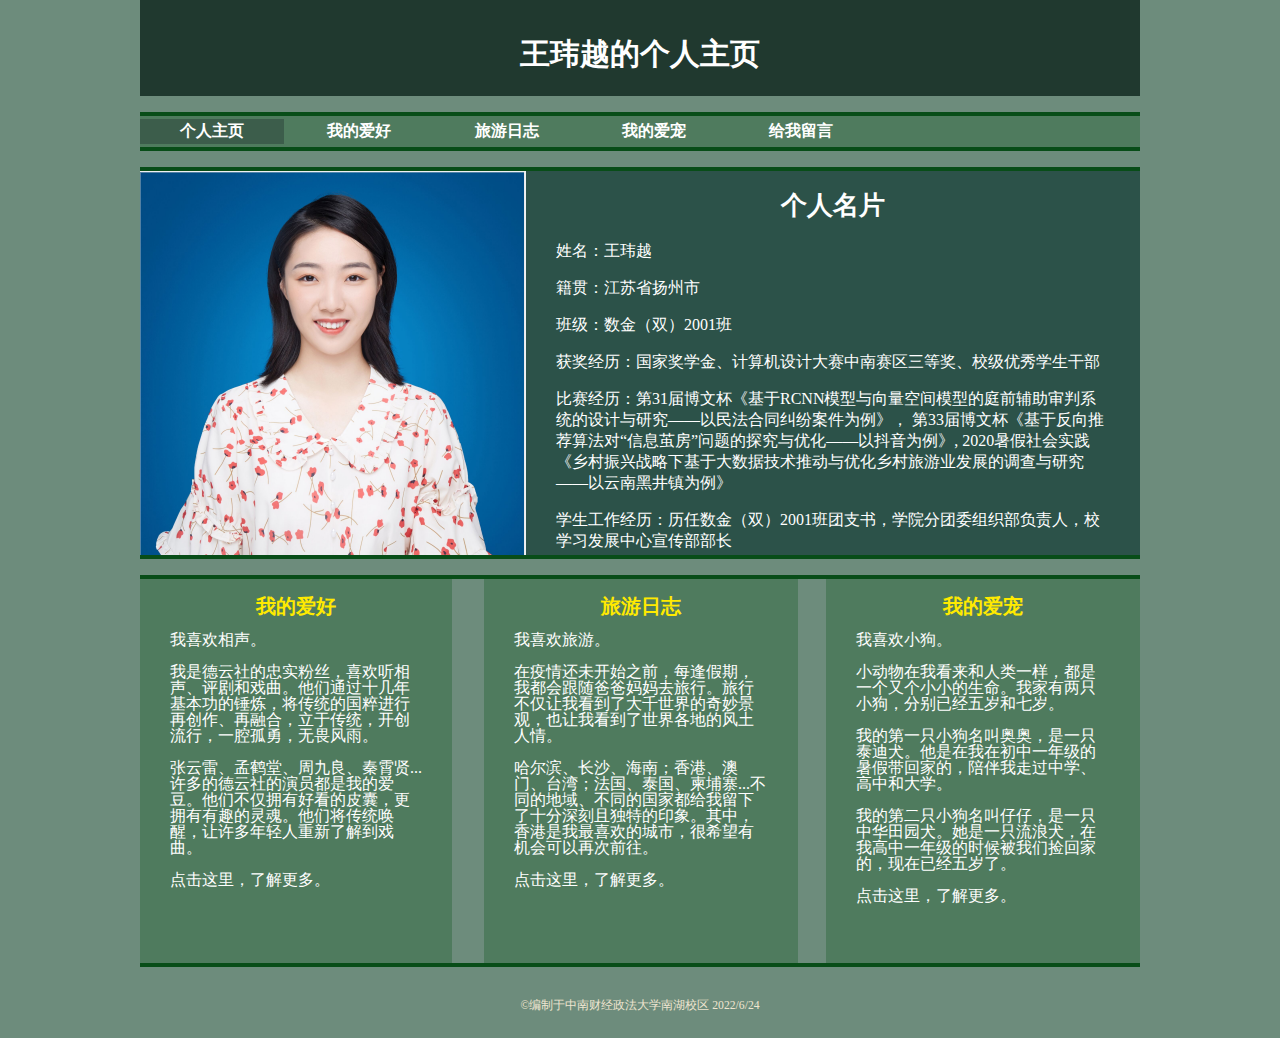
<file: index.html>
<!DOCTYPE html>
<html lang="en">
<head>
    <meta charset="UTF-8">
    <meta http-equiv="X-UA-Compatible" content="IE=edge">
    <meta name="viewport" content="width=device-width, initial-scale=1.0">
    <title>期末大作业</title>
    <link rel="stylesheet" type="text/css" href="index.css">
</head>
<body>
  <!-- 页眉区header -->
    <header id="header">
      <br>
      <center>王玮越的个人主页</center>
    </header>
  <!-- 页眉区header -->

    <br>

  <!-- 导航区nav -->
  <nav id="naver">
    <!-- 目录区 -->
    <!-- 考虑放跳转链接 -->
      <ul>
        <li class="selected"><a href="index.html">个人主页</a></li>
        <li><a href="hobby.html">我的爱好</a></li>
        <li><a href="traveling.html">旅游日志</a></li>
        <li><a href="pet.html">我的爱宠</a></li>
        <li><a href="content.html">给我留言</a></li>
      </ul>
  </nav>
  <!-- 导航区nav --> 

    <br>

  <!-- 内容区container-1，这部分有分两个区container-1-1和container-1-2 -->
  <div id="container-1">
      <div id="container-1-1">
        
        <img src="图片/证件照.png" alt="">
      </div>

      <div id="container-1-2">
        <h1>个人名片</h1>
        <p>姓名：王玮越</p>
        <p>籍贯：江苏省扬州市</p>
        <p>班级：数金（双）2001班</p>
        <p>获奖经历：国家奖学金、计算机设计大赛中南赛区三等奖、校级优秀学生干部</p>
        <p>比赛经历：第31届博文杯《基于RCNN模型与向量空间模型的庭前辅助审判系统的设计与研究——以民法合同纠纷案件为例》，
          第33届博文杯《基于反向推荐算法对“信息茧房”问题的探究与优化——以抖音为例》,
          2020暑假社会实践《乡村振兴战略下基于大数据技术推动与优化乡村旅游业发展的调查与研究——以云南黑井镇为例》</p>
        <p>学生工作经历：历任数金（双）2001班团支书，学院分团委组织部负责人，校学习发展中心宣传部部长</p>
      </div>
  </div>
  <!-- 内容区container-1，这部分有分两个区container-1-1和container-1-2 -->

    <br>

  <!-- 内容区container-2，这部分有分三个区container-2-1和container-2-2和container-2-3 -->  
  <div id="container-2">
      <div id="container-2-1">
        <h2>我的爱好</h2>
        <p>我喜欢相声。</p>
        <p>我是德云社的忠实粉丝，喜欢听相声、评剧和戏曲。他们通过十几年基本功的锤炼，将传统的国粹进行再创作、再融合，立于传统，开创流行，一腔孤勇，无畏风雨。</p>
        <p>张云雷、孟鹤堂、周九良、秦霄贤...许多的德云社的演员都是我的爱豆。他们不仅拥有好看的皮囊，更拥有有趣的灵魂。他们将传统唤醒，让许多年轻人重新了解到戏曲。</p>
        <a href="hobby.html">点击这里，了解更多。</a>
      </div>

      <div id="container-2-2">
        <h2>旅游日志</h2>
        <p>我喜欢旅游。</p>
        <p>在疫情还未开始之前，每逢假期，我都会跟随爸爸妈妈去旅行。旅行不仅让我看到了大千世界的奇妙景观，也让我看到了世界各地的风土人情。</p>
        <p>哈尔滨、长沙、海南；香港、澳门、台湾；法国、泰国、柬埔寨...不同的地域、不同的国家都给我留下了十分深刻且独特的印象。其中，香港是我最喜欢的城市，很希望有机会可以再次前往。</p>
        <a href="traveling.html">点击这里，了解更多。</a>
      </div>

      <div id="container-2-3">
        <h2>我的爱宠</h2>
        <p>我喜欢小狗。</p>
        <p>小动物在我看来和人类一样，都是一个又个小小的生命。我家有两只小狗，分别已经五岁和七岁。</p>
        <p>我的第一只小狗名叫奥奥，是一只泰迪犬。他是在我在初中一年级的暑假带回家的，陪伴我走过中学、高中和大学。</p>
        <p>我的第二只小狗名叫仔仔，是一只中华田园犬。她是一只流浪犬，在我高中一年级的时候被我们捡回家的，现在已经五岁了。</p>
        <a href="pet.html">点击这里，了解更多。</a>
      </div>
  </div>
  <!-- 内容区container-2，这部分有分三个区container-2-1和container-2-2和container-2-3 -->

    <br>
    
  <!-- 页脚区footer -->
  <footer>
      &copy;编制于中南财经政法大学南湖校区 2022/6/24
  </footer>
  <!-- 页脚区footer -->

</body>
</html>
</file>
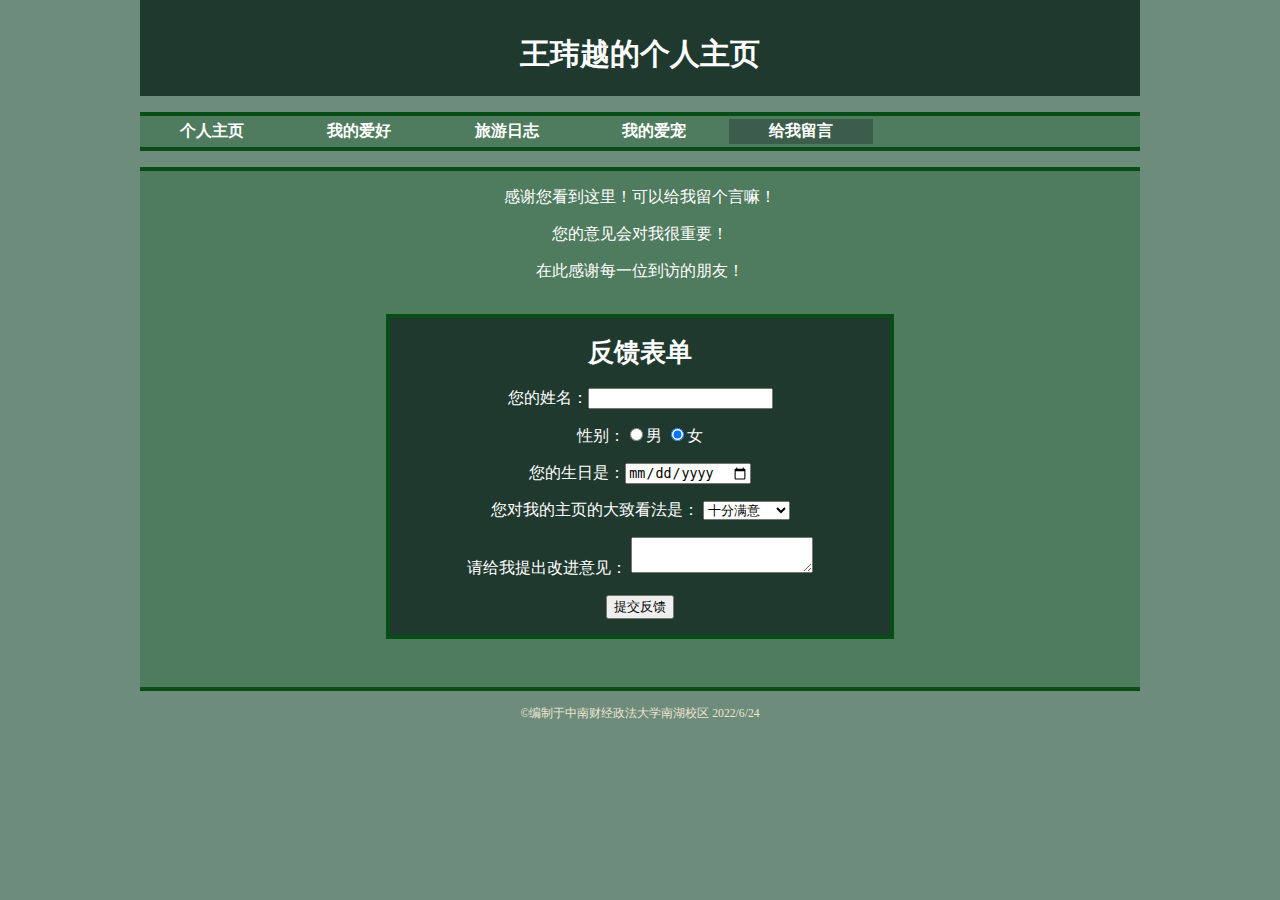
<file: content.html>
<!DOCTYPE html>
<html lang="en">
<head>
    <meta charset="UTF-8">
    <meta http-equiv="X-UA-Compatible" content="IE=edge">
    <meta name="viewport" content="width=device-width, initial-scale=1.0">
    <title>期末大作业</title>
    <link rel="stylesheet" type="text/css" href="content.css">
</head>
<body>
    <!-- 页眉区header -->
    <header id="header">
        <br>
        <center>王玮越的个人主页</center>
    </header>
    <!-- 页眉区header -->
  
      <br>
  
    <!-- 导航区nav -->
      <nav id="naver">
          <ul>
              <li><a href="index.html">个人主页</a></li>
              <li><a href="hobby.html">我的爱好</a></li>
              <li><a href="traveling.html">旅游日志</a></li>
              <li><a href="pet.html">我的爱宠</a></li>
              <li class="selected"><a href="content.html">给我留言</a></li>
          </ul>
      </nav>
    <!-- 导航区nav -->
      
      <br>

    <!-- 内容区container，这里主要包含表单 -->
      <div id="container">
          
          <p>感谢您看到这里！可以给我留个言嘛！</p>
          <p>您的意见会对我很重要！</p>
          <p>在此感谢每一位到访的朋友！</p>
          <br>
          <div id="containers">
        <h1>反馈表单</h1>
            <form action="http://starbuzzcoffee.com/processorder.php" method="post">
            
                <p>
                    您的姓名：<input type="text" name="name" value=""><br>
                </p>
                <p>
                    性别：<input type="radio" name="sex" value="男">男&nbsp;<input type="radio" name="sex" value="女" checked>女
                </p>
                <p>
                    您的生日是：<input type="date" name="date">
                </p>                
                <p>您对我的主页的大致看法是：
                    <select name="choive">
                        <option value="very satisfied">十分满意</option>
                        <option value="satisfied">满意</option>
                        <option value="not bad">一般</option>
                        <option value="unsatisfied">不满意</option>
                        <option value="very unsatisfied">十分不满意</option>
                    </select>
		        </p>
                <p>
                    请给我提出改进意见：
                    <textarea name="comments"></textarea>
                </p>
                <p>
                    <input type="submit" value="提交反馈">
                </p>
            </form>
        </div>

        <br><br><br>
        </div>
        <!-- 内容区container，这里主要包含表单 -->

        <!-- 页脚区footer -->
        <footer>
            &copy;编制于中南财经政法大学南湖校区 2022/6/24
        </footer>
        <!-- 页脚区footer -->
</body>
</html>
</file>
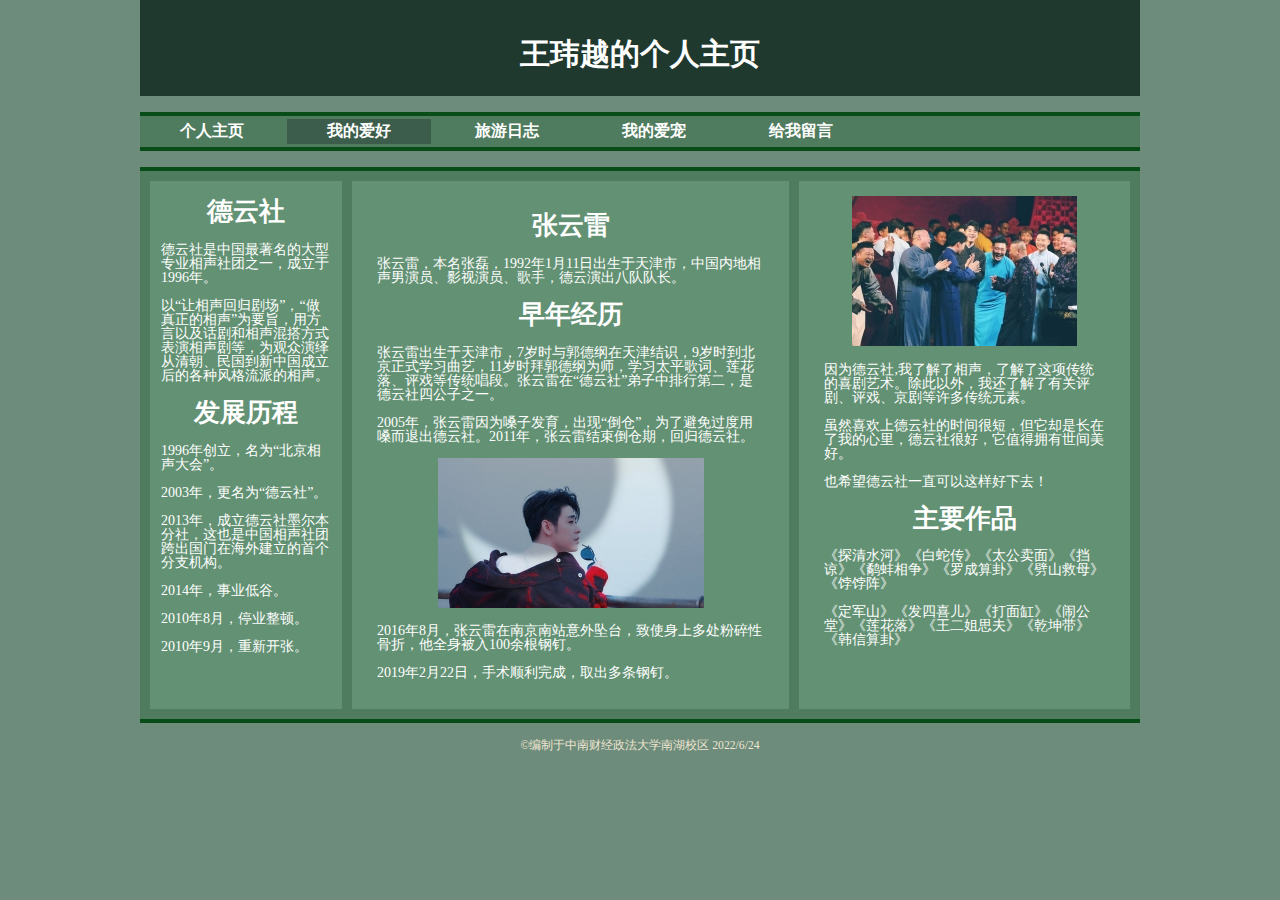
<file: hobby.html>
<!DOCTYPE html>
<html lang="en">
<head>
    <meta charset="UTF-8">
    <meta http-equiv="X-UA-Compatible" content="IE=edge">
    <meta name="viewport" content="width=device-width, initial-scale=1.0">
    <title>期末大作业</title>
    <link rel="stylesheet" type="text/css" href="hobby.css">
</head>
<body>
  <!-- 页眉区header -->
    <header id="header">
        <br>
        <center>王玮越的个人主页</center>
    </header>
  <!-- 页眉区header -->

      <br>
  
  <!-- 导航区nav -->
    <nav id="naver">
      <ul>
        <li><a href="index.html">个人主页</a></li>
        <li class="selected"><a href="hobby.html">我的爱好</a></li>
        <li><a href="traveling.html">旅游日志</a></li>
        <li><a href="pet.html">我的爱宠</a></li>
        <li><a href="content.html">给我留言</a></li>
      </ul>
    </nav>
  <!-- 导航区nav -->

      <br>

  <!-- 内容区container-1，这部分有分三个区deyun和zyl和sidebar -->
    <div id="container-1">
        <div id="tableContainer">
        <div id="tableRow">
            <div id="deyun">
                <h1>德云社</h1>
                    <p>德云社是中国最著名的大型专业相声社团之一，成立于1996年。</p> 
                    <p>以“让相声回归剧场”，“做真正的相声”为要旨，用方言以及话剧和相声混搭方式表演相声剧等，为观众演绎从清朝、民国到新中国成立后的各种风格流派的相声。</p>
                <h1>发展历程</h1>
                    <p>1996年创立，名为“北京相声大会”。</p>
                    <p>2003年，更名为“德云社”。</p>
                    <p>2013年，成立德云社墨尔本分社，这也是中国相声社团跨出国门在海外建立的首个分支机构。</p>
                    <p>2014年，事业低谷。</p>
                    <p>2010年8月，停业整顿。</p>
                    <p>2010年9月，重新开张。</p>
            </div>

            <div id="zyl">
              <h1>张云雷</h1>
              <p>
                张云雷，本名张磊，1992年1月11日出生于天津市，中国内地相声男演员、影视演员、歌手，德云演出八队队长。
              </p>
              <h1>早年经历</h1>
              <p>
                张云雷出生于天津市，7岁时与郭德纲在天津结识，9岁时到北京正式学习曲艺，11岁时拜郭德纲为师，学习太平歌词、莲花落、评戏等传统唱段。张云雷在“德云社”弟子中排行第二，是德云社四公子之一。
              </p> 
              <p>
                2005年，张云雷因为嗓子发育，出现“倒仓”，为了避免过度用嗓而退出德云社。2011年，张云雷结束倒仓期，回归德云社。
              </p> 

              <div class="zhong">
                <img src="图片/zyl.jpg" alt="">
              </div>

              <p>
                2016年8月，张云雷在南京南站意外坠台，致使身上多处粉碎性骨折，他全身被入100余根钢钉。
              </p>
              <p>
                2019年2月22日，手术顺利完成，取出多条钢钉。
              </p>
            </div>
        
            <div id="sidebar">
                <div class="zhong">
                <img src="图片/deyun.jpg" alt="">
                </div>      
              </p>
              <p>
                因为德云社,我了解了相声，了解了这项传统的喜剧艺术。除此以外，我还了解了有关评剧、评戏、京剧等许多传统元素。
              </p>
              <p>
                虽然喜欢上德云社的时间很短，但它却是长在了我的心里，德云社很好，它值得拥有世间美好。
              </p>
              <p>
                也希望德云社一直可以这样好下去！
              </p>
              <h1>主要作品</h1>
              <p>
                《探清水河》《白蛇传》《太公卖面》《挡谅》《鹬蚌相争》《罗成算卦》《劈山救母》《饽饽阵》
            </p>
            <p>
                《定军山》《发四喜儿》《打面缸》《闹公堂》《莲花落》《王二姐思夫》《乾坤带》《韩信算卦》
              </p>
            </div> <!-- sidebar -->

          </div> <!-- tableRow -->
          </div> <!-- tableContainer -->
    </div>
  <!-- 内容区container-1，这部分有分三个区deyun和zyl和sidebar -->

  <!-- 页脚区footer --> 
    <footer>
        &copy;编制于中南财经政法大学南湖校区 2022/6/24
    </footer>
  <!-- 页脚区footer -->

</body>
</html>
</file>
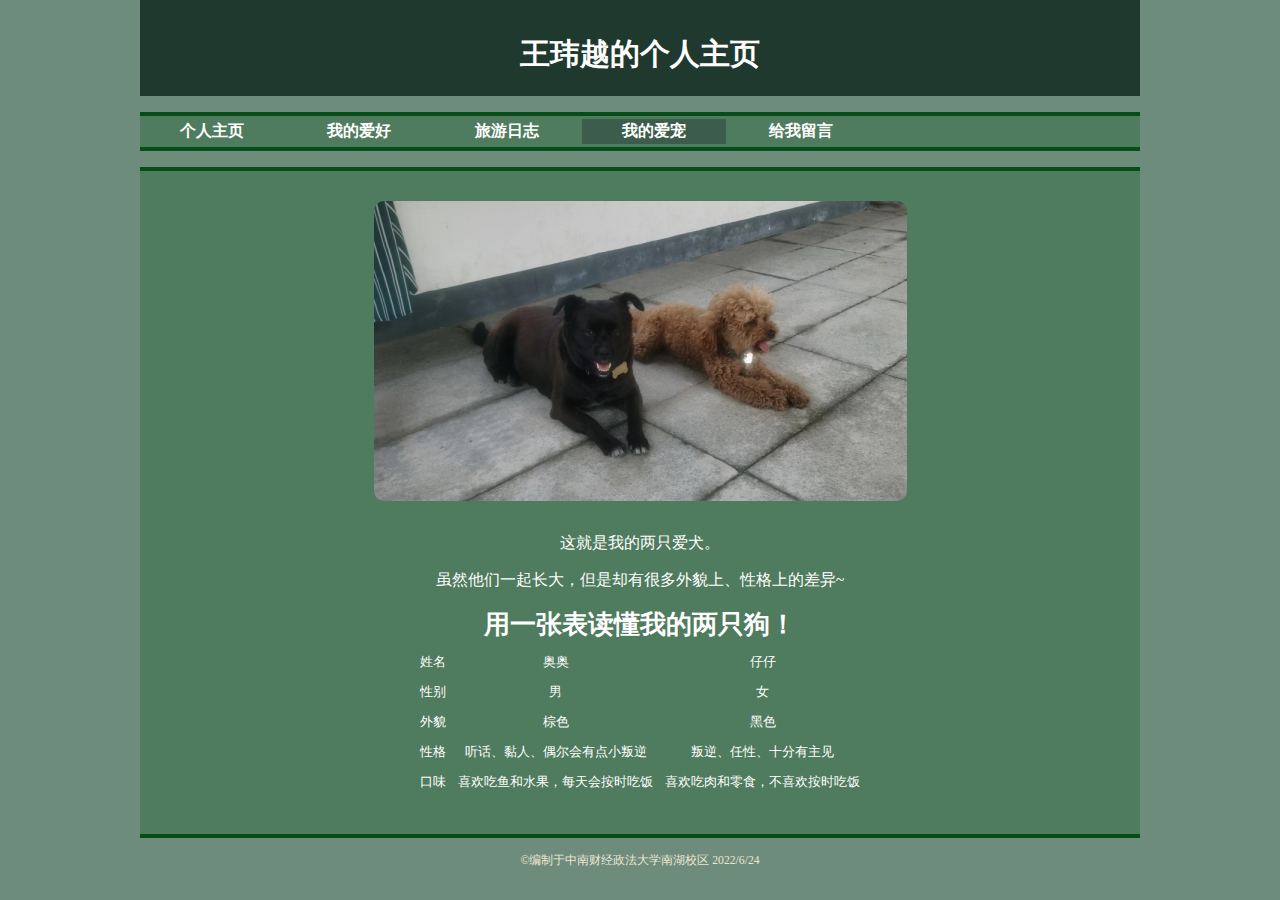
<file: pet.html>
<!DOCTYPE html>
<html lang="en">
<head>
    <meta charset="UTF-8">
    <meta http-equiv="X-UA-Compatible" content="IE=edge">
    <meta name="viewport" content="width=device-width, initial-scale=1.0">
    <title>期末大作业</title>
    <link rel="stylesheet" type="text/css" href="pet.css">
</head>
<body>
  <!-- 页眉区header -->
    <header id="header">
        <br>
        <center>王玮越的个人主页</center>
    </header>
  <!-- 页眉区header -->

      <br>

  <!-- 导航区nav -->
    <nav id="naver">
        <ul>
            <li><a href="index.html">个人主页</a></li>
            
            <li><a href="hobby.html">我的爱好</a></li>
            <li><a href="traveling.html">旅游日志</a></li>
            <li class="selected"><a href="pet.html">我的爱宠</a></li>
            <li><a href="content.html">给我留言</a></li>
        </ul>
    </nav>
  <!-- 导航区nav -->
    
    <br>

  <!-- 内容区container，这里有三段内容，图片、文字和表格 -->
    <div id="container">
        <div id="container1">
            <img class="box-img" src="图片/pet.jpg" alt="">
        </div>
    <br>
    
    <span class="zhong">
        <p>这就是我的两只爱犬。</p>
        <p>虽然他们一起长大，但是却有很多外貌上、性格上的差异~</p>
    </span>
      
    <table id="table">
        <caption id="title">
          用一张表读懂我的两只狗！
        </caption>
        <tr>
          <td>姓名</td>
          <td>奥奥</td>
          <td>仔仔</td>
        </tr>
        <tr>
          <td>性别</td>
          <td>男</td>
          <td>女</td>
        </tr>
        <tr>
          <td>外貌</td>
          <td>棕色</td>
          <td>黑色</td>
        </tr>
        <tr>
          <td>性格</td>
          <td>听话、黏人、偶尔会有点小叛逆</td>
          <td>叛逆、任性、十分有主见</td>
        </tr>
        <tr>
          <td>口味</td>
          <td>喜欢吃鱼和水果，每天会按时吃饭</td>
          <td>喜欢吃肉和零食，不喜欢按时吃饭</td>
        </tr>

    </table>

      <br>
      <br>

    </div>
    </div>
  <!-- 内容区container，这里有三段内容，图片、文字和表格 -->

  <!-- 页脚区footer -->
    <footer>
        &copy;编制于中南财经政法大学南湖校区 2022/6/24
    </footer>
  <!-- 页脚区footer -->

</body>

</html>
</file>
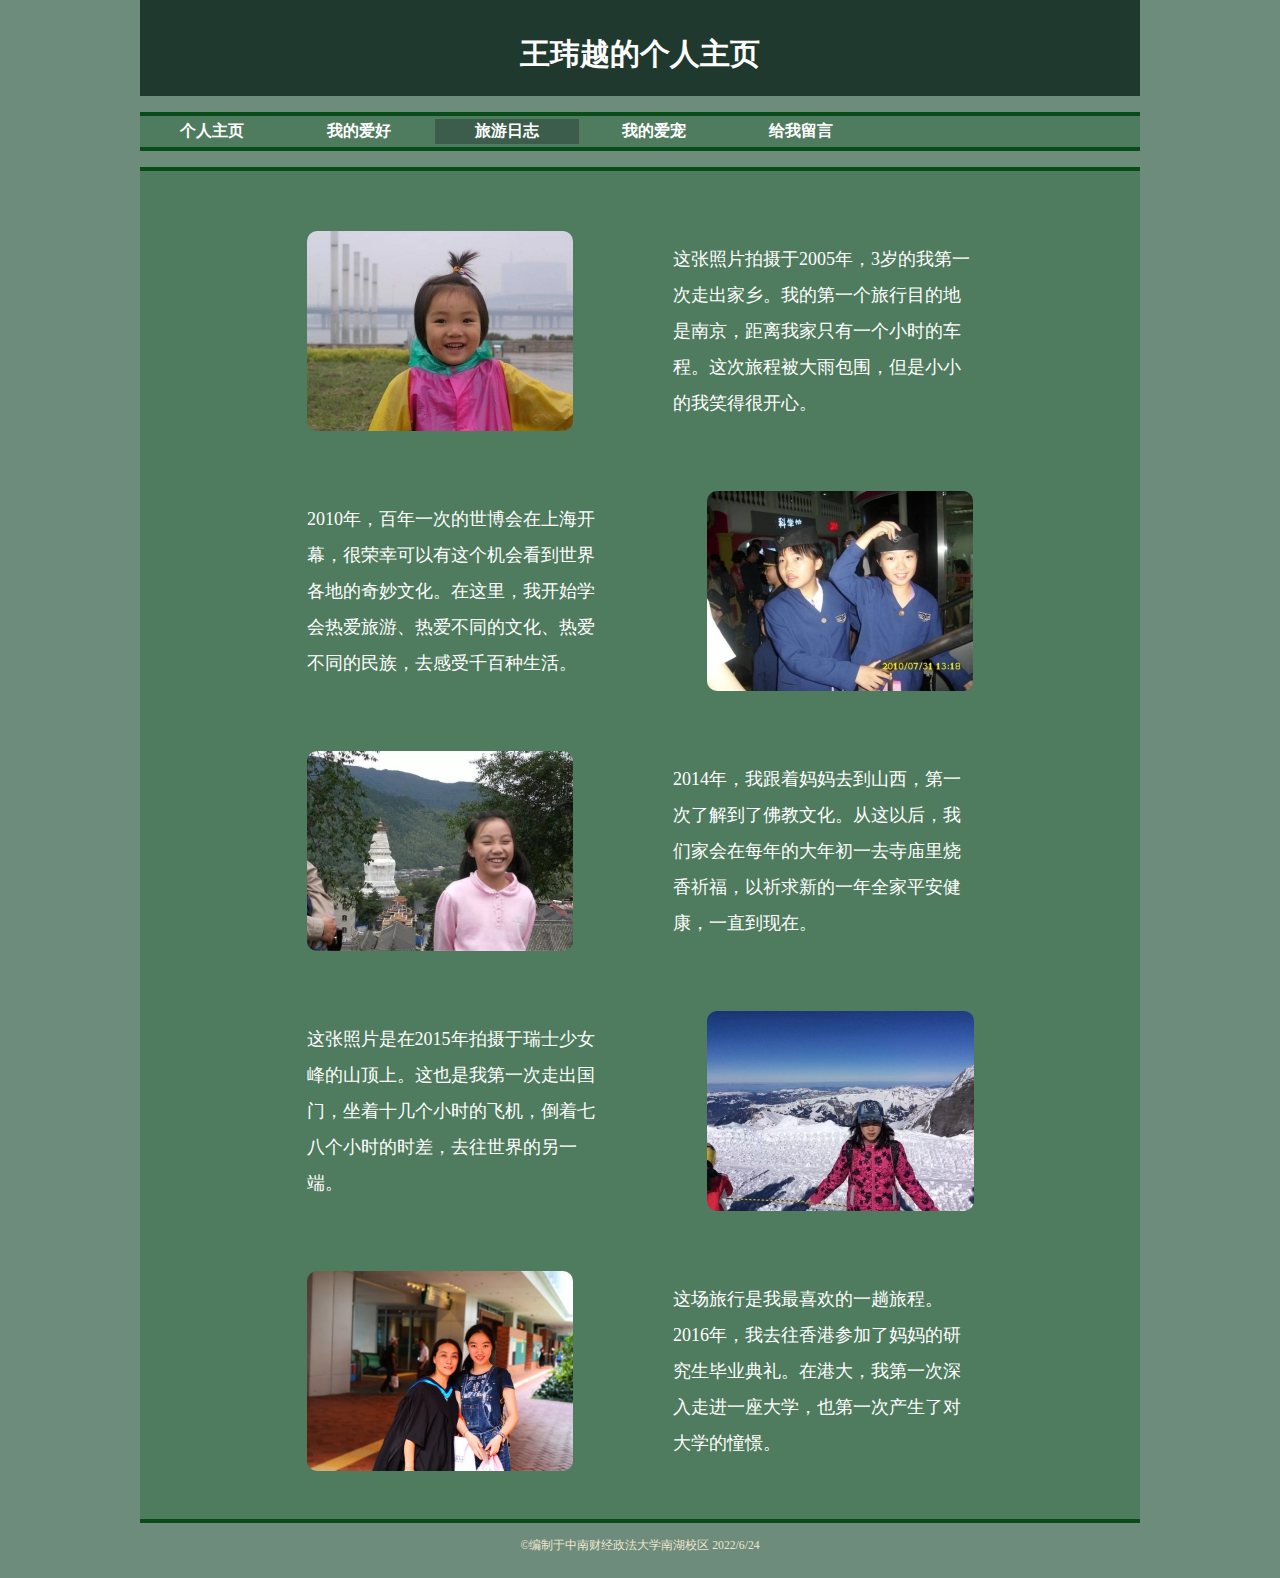
<file: traveling.html>
<!DOCTYPE html>
<html lang="en">
<head>
    <meta charset="UTF-8">
    <meta http-equiv="X-UA-Compatible" content="IE=edge">
    <meta name="viewport" content="width=device-width, initial-scale=1.0">
    <title>期末大作业</title>
    <link rel="stylesheet" type="text/css" href="traveling.css">
</head>
<body>
    <!-- 页眉区header -->
    <header id="header">
        <br>
        <center>王玮越的个人主页</center>
    </header>
    <!-- 页眉区header -->

    <br>

    <!-- 导航区nav -->
    <nav id="naver">
          <ul>
              <li><a href="index.html">个人主页</a></li>
              <li><a href="hobby.html">我的爱好</a></li>
              <li class="selected"><a href="traveling.html">旅游日志</a></li>
              <li><a href="pet.html">我的爱宠</a></li>
              <li><a href="content.html">给我留言</a></li>
          </ul>
    </nav>
    <!-- 导航区nav -->

    <br>

    <!-- 导航区nav -->
    <div id="container">
    <div class="all">
        <div class="box">
            <img class="box-img" src="图片/旅游-南京.jpg" alt="">
            <span class="box-text-right">这张照片拍摄于2005年，3岁的我第一次走出家乡。我的第一个旅行目的地是南京，距离我家只有一个小时的车程。这次旅程被大雨包围，但是小小的我笑得很开心。</span>
        </div>

        <div class="box">

            <span class="box-text-left">2010年，百年一次的世博会在上海开幕，很荣幸可以有这个机会看到世界各地的奇妙文化。在这里，我开始学会热爱旅游、热爱不同的文化、热爱不同的民族，去感受千百种生活。</span>
            <img class="box-img" src="图片/旅游-上海.jpg" alt="">
        </div>

        <div class="box">
            <img class="box-img" src="图片/旅游-山西.jpg" alt="">
            <span class="box-text-right">2014年，我跟着妈妈去到山西，第一次了解到了佛教文化。从这以后，我们家会在每年的大年初一去寺庙里烧香祈福，以祈求新的一年全家平安健康，一直到现在。</span>
        </div>
        <div class="box">
            <span class="box-text-left">这张照片是在2015年拍摄于瑞士少女峰的山顶上。这也是我第一次走出国门，坐着十几个小时的飞机，倒着七八个小时的时差，去往世界的另一端。</span>
            <img class="box-img" src="图片/旅行-瑞士.jpg" alt="">
        </div>
        <div class="box">
            <img class="box-img" src="图片/旅行-香港.png" alt="">
            <span class="box-text-right">这场旅行是我最喜欢的一趟旅程。2016年，我去往香港参加了妈妈的研究生毕业典礼。在港大，我第一次深入走进一座大学，也第一次产生了对大学的憧憬。</span>
        </div>

        <br><br><br>

    </div>
    </div>
    <!-- 内容区container，这里有五个一样的box -->

    <!-- 页脚区footer -->
    <footer>
        &copy;编制于中南财经政法大学南湖校区 2022/6/24
    </footer>
    <!-- 页脚区footer -->

</body>
</html>
</file>
<file: index.css>
body { 
    background-image: url(图片/background.jpg) ;
    font-family:      Georgia, "Times New Roman", Times, serif;
    font-size:        small;
    margin:           0px;
  }
  

#header {
    font: bold 30px "楷体";
    color: white;
    width: 1000px;
    height: 96px;
    margin: 0 auto;
    position: relative;
    background-color: #20392f;
}

#naver {
    width: 1000px;
    margin: 0 auto;
    border-top: 4px solid #084d18;
    border-bottom: 4px solid #084d18;
    background-color: #4f7b5e;
}

nav ul {
    margin: 0px;
    list-style-type: none;
    padding: 5px 0px 5px 0px;
}
nav ul li {
    display: inline;
    padding: 5px 10px 5px 10px;
}
nav ul li a:link, nav ul li a:visited {
    color: #ffffff;
    border-bottom: none;
    font-weight: bold;

}
nav ul li.selected {
    background-color: #3c5d4b;
}

#container-1{
    font: 12px/1 "\u5b8b\u4f53", Tahoma, Geneva, sans-serif;
    color: #333;
    width: 1000px;
    height: 384px;
    margin: 0 auto;
    border-top: 4px solid #084d18;
    border-bottom: 4px solid #084d18;
}

#container-1-1{
    width: 386px;
    height: 384px;
    float: left;
    background-color: rgb(255, 255, 255);
    margin: 0px;
}
  
#container-1-2{
    font: bold 10px "楷体";
    color: white;
    text-align: left;
    
    width: 614px;
    height: 384px;
    float: left;
    background-color: rgb(44, 82, 73); 
    
}

#container-2{
    font: 12px/1 "\u5b8b\u4f53", Tahoma, Geneva, sans-serif;
    color: #333;
    width: 1000px;
    height: 384px;
    margin: 0 auto;
    border-top: 4px solid #084d18;
    border-bottom: 4px solid #084d18;
}

#container-2-1{
    width: 312px;
    height: 384px;
    float: left;
    background-color: #4f7b5e;
}

#container-2-2{
    width: 314px;
    height: 384px;
    float: left;
    background-color: #4f7b5e;
    margin-left: 32px;
}

#container-2-3{
    width: 314px;
    height: 384px;
    float: right;
    background-color: #4f7b5e;
}
  
  footer {
    color:            #efe5d0;
    text-align:       center;
    padding:          15px;
    margin: 0px 10px 10px 10px;
    font-size:        90%;
  }
  
  p {
    padding-left: 30px;
    font-size: 16px;
    font-weight: 100;
    padding-right: 30px;
    color: white;
    font-family: '楷体';
  }

  h1 {
    font-size: 26px;
    font-family: '楷体';
    font-weight: bold;
    color: #ffffff;
    text-align: center;
  }
  
  h2 { 
    font-size: 20px;
    font-family: '楷体';
    font-size: bold;
    color: #ffea00;
    text-align: center;
  }
  
  .slogan { color: #954b4b; }
  
  .beanheading {
    text-align:       center;
    line-height:      1.8em;
  }
  
  a:link {
    font-size: 16px;
    font-family: '楷体';
    padding-left: 30px;
    padding-right: 30px;
    color:            #ffffff;
    text-decoration:  none;
  }
  
  a:visited {
    font-size: 16px;
    font-family: '楷体';
    padding-left: 30px;
    padding-right: 30px;
    color:            #ffea00;
    text-decoration:  none;

  }
</file>
<file: content.css>
body { 
    background-image: url(图片/background.jpg) ;
    font-family:      Georgia, "Times New Roman", Times, serif;
    font-size:        small;
    margin:           0px;
  }
  

#header {
    font: bold 30px "楷体";
    color: white;
    width: 1000px;
    height: 96px;
    margin: 0 auto;
    position: relative;
    background-color: #20392f;
}

#naver {
    width: 1000px;
    margin: 0 auto;
    border-top: 4px solid #084d18;
    border-bottom: 4px solid #084d18;
    background-color: #4f7b5e;
}

nav ul {
    margin: 0px;
    list-style-type: none;
    padding: 5px 0px 5px 0px;
}
nav ul li {
    display: inline;
    padding: 5px 10px 5px 10px;
}
nav ul li a:link, nav ul li a:visited {
    color: #ffffff;
    border-bottom: none;
    font-weight: bold;

}
nav ul li.selected {
    background-color: #3c5d4b;
}

#container {
    width: 1000px;
    margin: 0 auto;
    background-color: #4f7b5e;
    border-top: 4px solid #084d18;
    border-bottom: 4px solid #084d18;
    text-align: center;
}

#containers {
    width: 500px;
    margin: 0 auto;
    background-color: #20392f;
    border-top: 4px solid #084d18;
    border-bottom: 4px solid #084d18;
    border-left: 4px solid #084d18;
    border-right: 4px solid #084d18;
    text-align: center;
}

h1 {
    font-size: 26px;
    font-family: '楷体';
    font-weight: bold;
    color: #ffffff;
    text-align: center;
  }

p {
    padding-left: 30px;
    font-size: 16px;
    font-weight: 100;
    padding-right: 30px;
    color: white;
    font-family: '楷体';
  }

a:link {
    font-size: 16px;
    font-family: '楷体';
    padding-left: 30px;
    padding-right: 30px;
    color:            #ffffff;
    text-decoration:  none;
  }
  a:visited {
    font-size: 16px;
    font-family: '楷体';
    padding-left: 30px;
    padding-right: 30px;
    color:            #ffea00;
    text-decoration:  none;
  }

  footer {
    color:            #efe5d0;
    text-align:       center;
    padding:          15px;
    margin: 0px 10px 10px 10px;
    font-size:        90%;
  }
</file>
<file: hobby.css>
body { 
    background-image: url(图片/background.jpg) ;
    font-family:      Georgia, "Times New Roman", Times, serif;
    font-size:        small;
    margin:           0px;
  }
  

#header {
    font: bold 30px "楷体";
    color: white;
    width: 1000px;
    height: 96px;
    margin: 0 auto;
    position: relative;
    background-color: #20392f;
}

#naver {
    width: 1000px;
    margin: 0 auto;
    border-top: 4px solid #084d18;
    border-bottom: 4px solid #084d18;
    background-color: #4f7b5e;
}

nav ul {
    margin: 0px;
    list-style-type: none;
    padding: 5px 0px 5px 0px;
}
nav ul li {
    display: inline;
    padding: 5px 10px 5px 10px;
}
nav ul li a:link, nav ul li a:visited {
    color: #ffffff;
    border-bottom: none;
    font-weight: bold;

}
nav ul li.selected {
    background-color: #3c5d4b;
}
footer {
    color:            #efe5d0;
    text-align:       center;
    padding:          15px;
    margin: 0px 10px 10px 10px;
    font-size:        90%;
  }
  
  p {
    padding-left: 10px;
    font-size: 14px;
    font-weight: 100;
    padding-right: 10px;
    color: white;
    font-family: '楷体';
  }

  h1 {
    font-size: 26px;
    font-family: '楷体';
    font-weight: bold;
    color: #ffffff;
    text-align: center;
  }
  
  h2 { 
    font-size: 20px;
    font-family: '楷体';
    font-size: bold;
    color: #ffea00;
    text-align: center;
  }

a:link {
    font-size: 16px;
    font-family: '楷体';
    padding-left: 30px;
    padding-right: 30px;
    color:            #ffffff;
    text-decoration:  none;
  }
  a:visited {
    font-size: 16px;
    font-family: '楷体';
    padding-left: 30px;
    padding-right: 30px;
    color:            #ffea00;
    text-decoration:  none;
  }

#container-1{
    font: 12px/1 "\u5b8b\u4f53", Tahoma, Geneva, sans-serif;
    color: #333;
    width: 1000px;
    height: auto;
    margin: 0 auto;
    border-top: 4px solid #084d18;
    border-bottom: 4px solid #084d18;
    background-color: #4f7b5e;
}

#tableContainer {
	display: table;
	border-spacing: 10px;
}

#tableRow {
	display: table-row;
}

#deyun {
    display: table-cell;
    background-color: #639173;
    width: 20%;
    padding: 1px;
    vertical-align: top;
}

#zyl {
  display: table-cell;
  background:       #639173;
  font-size:        105%;
  padding:          15px;
  vertical-align: top;
}

#sidebar {
  display: table-cell;
  background:       #639173;
  font-size:        105%;
  padding:          15px;
  vertical-align: top;
}
  

.zhong{
    text-align: center;
}

footer {
    color:            #efe5d0;
    text-align:       center;
    padding:          15px;
    margin: 0px 10px 10px 10px;
    font-size:        90%;
  }
</file>
<file: pet.css>
body { 
    background-image: url(图片/background.jpg) ;
    font-family:      Georgia, "Times New Roman", Times, serif;
    font-size:        small;
    margin:           0px;
  }
  

#header {
    font: bold 30px "楷体";
    color: white;
    width: 1000px;
    height: 96px;
    margin: 0 auto;
    position: relative;
    background-color: #20392f;
}

#naver {
    width: 1000px;
    margin: 0 auto;
    border-top: 4px solid #084d18;
    border-bottom: 4px solid #084d18;
    background-color: #4f7b5e;
}

#container {
    width: 1000px;
    margin: 0 auto;
    background-color: #4f7b5e;
    border-top: 4px solid #084d18;
    border-bottom: 4px solid #084d18;
}

#container1{
    display: flex;
    justify-content: center;
    padding-top: 30px;
}


nav ul {
    margin: 0px;
    list-style-type: none;
    padding: 5px 0px 5px 0px;
}
nav ul li {
    display: inline;
    padding: 5px 10px 5px 10px;
}
nav ul li a:link, nav ul li a:visited {
    color: #ffffff;
    border-bottom: none;
    font-weight: bold;

}
nav ul li.selected {
    background-color: #3c5d4b;
}


footer {
    color:            #efe5d0;
    text-align:       center;
    padding:          15px;
    margin: 0px 10px 10px 10px;
    font-size:        90%;
  }
  
  p {
    padding-left: 30px;
    font-size: 16px;
    font-weight: 100;
    padding-right: 30px;
    color: white;
    font-family: '楷体';
  }

#title{
    font-size: 26px;
    font-family: '楷体';
    font-weight: bold;
    color: #ffffff;
    text-align: center;
  }

  a:link {
    font-size: 16px;
    font-family: '楷体';
    padding-left: 30px;
    padding-right: 30px;
    color:            #ffffff;
    text-decoration:  none;
  }
  a:visited {
    font-size: 16px;
    font-family: '楷体';
    padding-left: 30px;
    padding-right: 30px;
    color:            #ffea00;
    text-decoration:  none;
  }
  


.box-img {
    width: auto;
    height: auto;
    border-radius: 10px;
}

.zhong{
    text-align: center;
}

td{
    color: #ffffff;
    text-align: center;
}

#table{
    color: #ffffff;
    margin: 0 auto;
    border-spacing: 10px 10px;
    border-color: #ffffff;
    border-width: 10px;
}
</file>
<file: traveling.css>
body { 
    background-image: url(图片/background.jpg) ;
    font-family:      Georgia, "Times New Roman", Times, serif;
    font-size:        small;
    margin:           0px;
  }

#header {
    font: bold 30px "楷体";
    color: white;
    width: 1000px;
    height: 96px;
    margin: 0 auto;
    position: relative;
    background-color: #20392f;
}

#header {
    font: bold 30px "楷体";
    color: white;
    width: 1000px;
    height: 96px;
    margin: 0 auto;
    position: relative;
    background-color: #20392f;
}

#naver {
    width: 1000px;
    margin: 0 auto;
    border-top: 4px solid #084d18;
    border-bottom: 4px solid #084d18;
    background-color: #4f7b5e;
}

nav ul {
    margin: 0px;
    list-style-type: none;
    padding: 5px 0px 5px 0px;
}
nav ul li {
    display: inline;
    padding: 5px 10px 5px 10px;
}
nav ul li a:link, nav ul li a:visited {
    color: #ffffff;
    border-bottom: none;
    font-weight: bold;

}
nav ul li.selected {
    background-color: #3c5d4b;
}

#container {
    width: 1000px;
    margin: 0 auto;
    background-color: #4f7b5e;
    border-top: 4px solid #084d18;
    border-bottom: 4px solid #084d18;
}

.all {
    display: flex;
    flex-direction: column;
}

.box {
    display: flex;
    justify-content: center;
    margin-top: 60px;
}

.box-img {
    width: auto;
    height: auto;
    border-radius: 10px;
}

.box-text-right {
    width: 300px;
    color: #ffffff;
    font-family: '楷体';
    font-size: 18px;
    line-height: 36px;
    align-self: center;
    padding-left: 100px;
}

.box-text-left {
    width: 300px;
    color: #ffffff;
    font-family: '楷体';
    font-size: 18px;
    line-height: 36px;
    align-self: center;
    padding-right: 100px;
}

a:link {
    font-size: 16px;
    font-family: '楷体';
    padding-left: 30px;
    padding-right: 30px;
    color:            #ffffff;
    text-decoration:  none;
  }
  a:visited {
    font-size: 16px;
    font-family: '楷体';
    padding-left: 30px;
    padding-right: 30px;
    color:            #ffea00;
    text-decoration:  none;

  }

  footer {
    color:            #efe5d0;
    text-align:       center;
    padding:          15px;
    margin: 0px 10px 10px 10px;
    font-size:        90%;
  }
</file>
